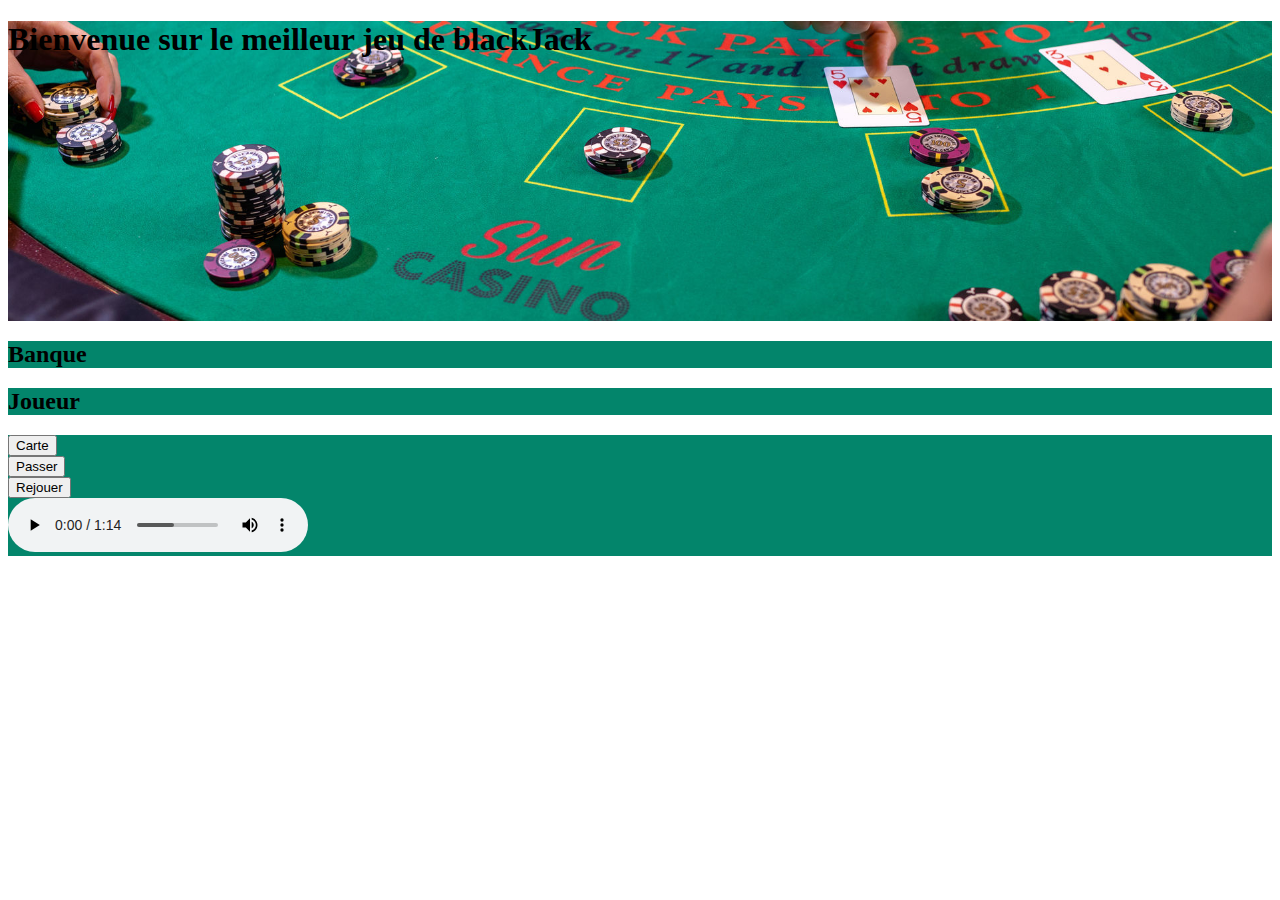
<file: index.html>
<!DOCTYPE html>
<html lang="fr">

<head>
    <meta charset="UTF-8">
    <meta name="viewport" content="width=device-width, initial-scale=1.0">
    <title>Black Jack SES</title>
    <link rel="stylesheet" href="./asset/css/style.css">
    <link href="https://cdn.jsdelivr.net/npm/bootstrap@5.0.0-beta1/dist/css/bootstrap.min.css" rel="stylesheet"
        integrity="sha384-giJF6kkoqNQ00vy+HMDP7azOuL0xtbfIcaT9wjKHr8RbDVddVHyTfAAsrekwKmP1" crossorigin="anonymous">
    <script src="./asset/jquery/jquery-3.3.1.min.js"></script>
</head>

<body>
    <header>
        <nav class="container-fluid d-flex justify-content-center align-items-center">
            <h1 class="text-danger">Bienvenue sur le meilleur jeu de blackJack</h1>
        </nav>
    </header>
    <div class="container-fluid corp">
        <div class="col-12">
            <div class="row">
                <div class="col-6 offset-3 text-center">
                    <h2>Banque</h2>
                    <h2 id="banque"></h2>
                </div>
            </div>
            <div class="row">
                <div class="col-6 offset-3 text-center">
                    <h2>Joueur</h2>
                    <h2 id="joueur"></h2>
                    <h2 id="result"></h2>
                </div>
            </div>
            <div class="row">
                <div class="col-5 offset-3">
                    <button class="" id="carte">Carte</button>
                </div>
                <div class="col-4">
                    <button id="passer">Passer</button>
                </div>
            </div>
            <div class="row">
                <div class="">
                    <button class="" id="refresh">Rejouer</button>
                </div>
            </div>
            <div class="row">

                <div class="">
                    <audio src="./asset/song/musique-ambiance.mp3" controls></audio>
                </div>
            </div>
        </div>

    </div>
    <script src="https://cdn.jsdelivr.net/npm/bootstrap@5.0.0-beta1/dist/js/bootstrap.bundle.min.js"
        integrity="sha384-ygbV9kiqUc6oa4msXn9868pTtWMgiQaeYH7/t7LECLbyPA2x65Kgf80OJFdroafW"
        crossorigin="anonymous"></script>
    <script src="./asset/js/main.js"></script>
</body>

</html>
</file>
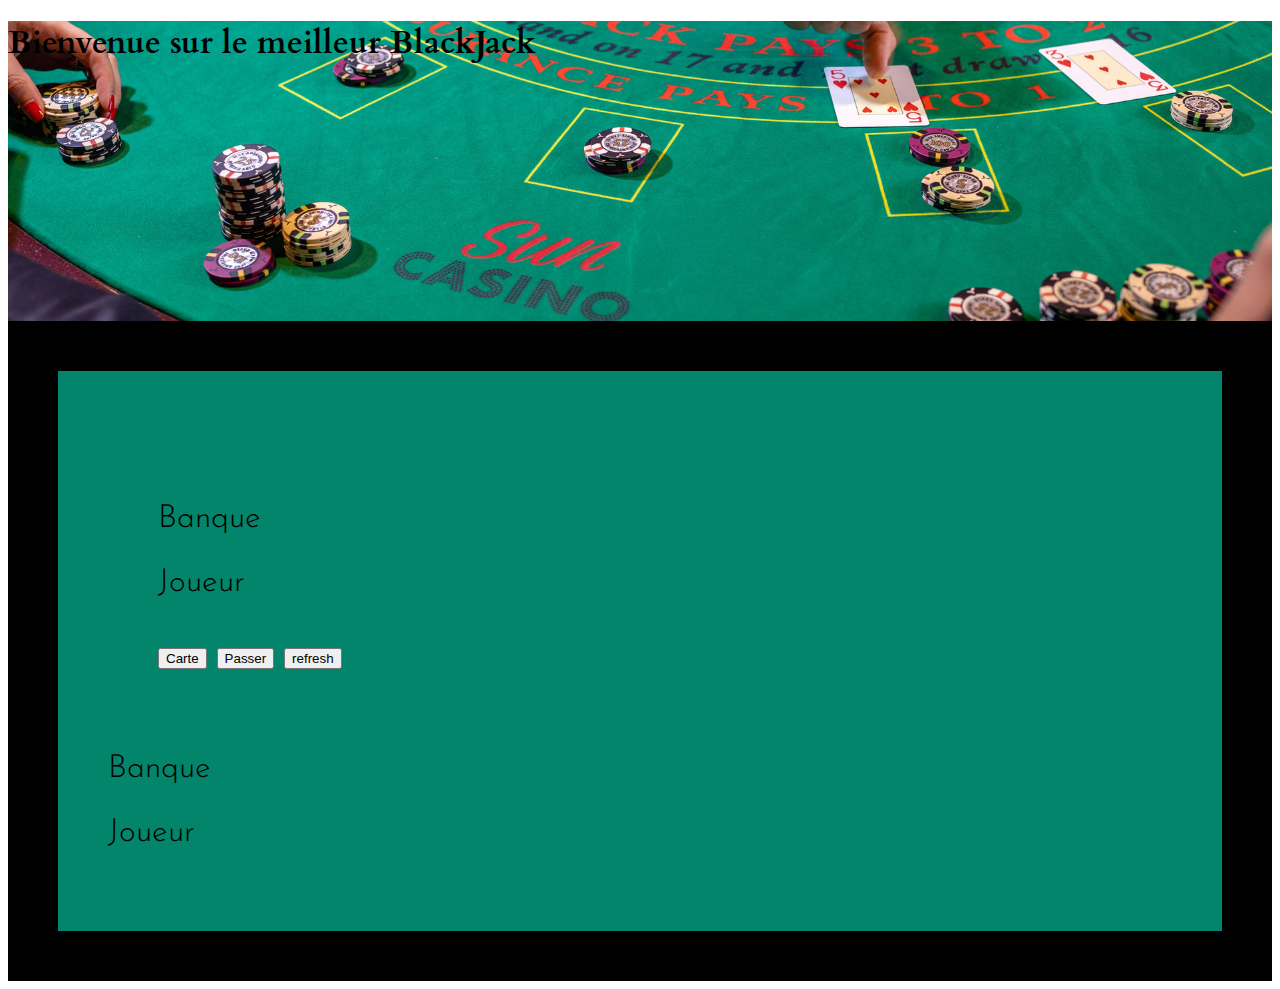
<file: index2.html>
<!DOCTYPE html>
<html lang="fr">

<head>
    <meta charset="UTF-8">
    <meta name="viewport" content="width=device-width, initial-scale=1.0">
    <title>Black Jack SES</title>
    <link rel="preconnect" href="https://fonts.gstatic.com">
    <link href="https://fonts.googleapis.com/css2?family=Cardo:wght@700&family=Josefin+Sans&display=swap"
        rel="stylesheet">
    <link href="https://cdn.jsdelivr.net/npm/bootstrap@5.0.0-beta1/dist/css/bootstrap.min.css" rel="stylesheet"
        integrity="sha384-giJF6kkoqNQ00vy+HMDP7azOuL0xtbfIcaT9wjKHr8RbDVddVHyTfAAsrekwKmP1" crossorigin="anonymous">
    <link rel="stylesheet" href="./asset/css/style.css">
    <script src="./asset/jquery/jquery-3.3.1.min.js"></script>
</head>

<body>

    <header>
        <nav>
            <h1>Bienvenue sur le meilleur BlackJack</h1>
        </nav>
    </header>

    <main>
        <div class="row table-jeu">
            <!-- partie cartes et bouton -->
            <div id="bloc-jeu" class="col-7">
                <div class="row d-flex justify-content-around">
                    <div class="col-6 text-center">
                        <p>Banque</p>
                    </div>
                </div>
                <div class="row d-flex justify-content-around">
                    <div id="visu-carte-banque" class="col-6 text-center">
                    </div>
                </div>
                <div class="row cartes-joueur d-flex justify-content-around">
                    <div id="visu-carte-joueur" class="col-6 text-center">
                    </div>
                </div>
                <div class="row d-flex justify-content-around">
                    <div class="col-6 text-center align-content-center">
                        <p>Joueur</p>
                        <h2 id="result"></h2>
                    </div>
                </div>
                <div id="boutons" class="row">
                    <div class="d-flex justify-content-center ">
                        <button id="carte" class="btn btn-primary">Carte</button>
                        <button id="passer" class="btn btn-light">Passer</button>
                        <button id="refresh" class="btn btn-warning">refresh</button>
                    </div>
                </div>
            </div>

            <!-- partie score -->
            <div class="offset-1 col-4 d-flex justify-content-between flex-column">
                <div class="row">
                    <div id="bloc-score" class="offset-4 col-4 text-center">
                        <div class="row">
                            <p>Banque</p>
                        </div>
                        <div class="row bg-dark text-danger">
                            <p id="banque" class="score"></p>
                        </div>
                    </div>
                </div>
                <div class="row">
                    <div id="bloc-score" class="offset-4 col-4 text-center">
                        <div class="row bg-dark text-danger">
                            <p id="joueur" class="score"></p>
                        </div>
                        <div class="row">
                            <p>Joueur</p>
                        </div>
                    </div>
                </div>
            </div>
        </div>
    </main>

    <footer>

    </footer>

    <script src="https://cdn.jsdelivr.net/npm/bootstrap@5.0.0-beta1/dist/js/bootstrap.bundle.min.js"
        integrity="sha384-ygbV9kiqUc6oa4msXn9868pTtWMgiQaeYH7/t7LECLbyPA2x65Kgf80OJFdroafW"
        crossorigin="anonymous"></script>
    <script src="./asset/js/main.js"></script>
    <script src="./asset/js/random-card.js"></script>
</body>

</html>
</file>
<file: asset/css/style.css>
main {
  font-family: 'Josefin Sans', sans-serif;
  font-weight: 300;
  font-size: 32px;
  background-color: black;
  padding: 50px 50px;
}

header {
  font-family: 'Cardo', serif;
}

/* .corp {
  background-color: #00394a;
} */

nav {
  background: url("../img/imgs/sc_black_jack_2018_0003.jpg.jpeg")
    no-repeat center / cover;
  height: 300px;
}

/* .bout {
  margin: 0 auto;
} */

.row {
  background-color: #03856b;
}

.table-jeu {
  padding: 50px;
}

.col-7 {
  padding: 50px;
}

img {
  height: 80px;
  width: 64px;
}
</file>
